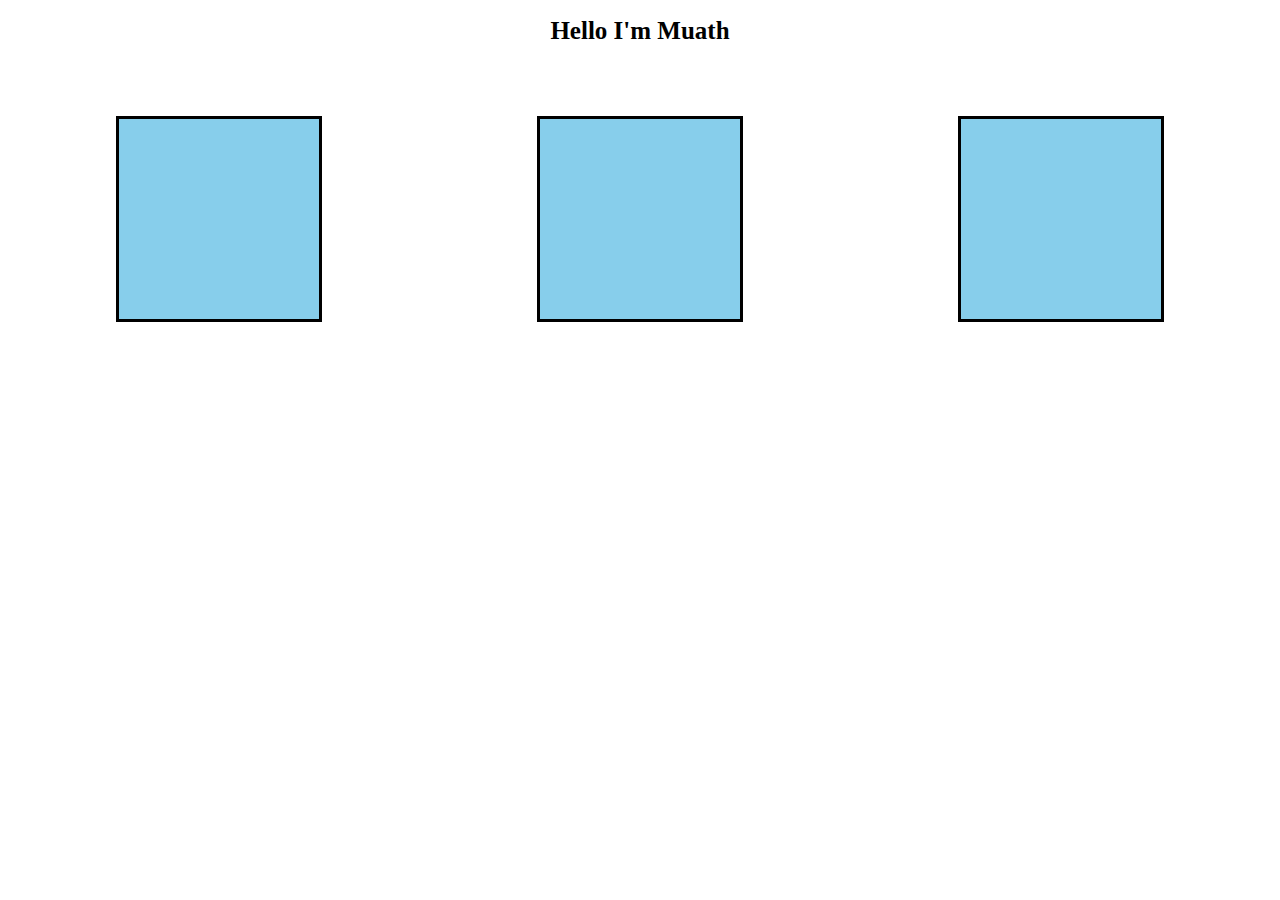
<file: playground/templates/index.html>
<!DOCTYPE html>
<html lang="en">
<head>
    <meta charset="UTF-8">
    <meta http-equiv="X-UA-Compatible" content="IE=edge">
    <meta name="viewport" content="width=device-width, initial-scale=1.0">
    <title>Document</title>
</head>
<body>
    <h1 style="text-align: center; font-size: 25px;">Hello I'm Muath</h1><br><br><br>
    <div style="display: flex; justify-content: space-around;">
        <div class="boxes" style="background-color: skyblue; padding: 100px; border: 3px solid black;"></div>
        <div class="boxes" style="background-color: skyblue; padding: 100px; border: 3px solid black;"></div>
        <div class="boxes" style="background-color: skyblue; padding: 100px; border: 3px solid black;"></div>
    </div>
</body>
</html>
</file>
